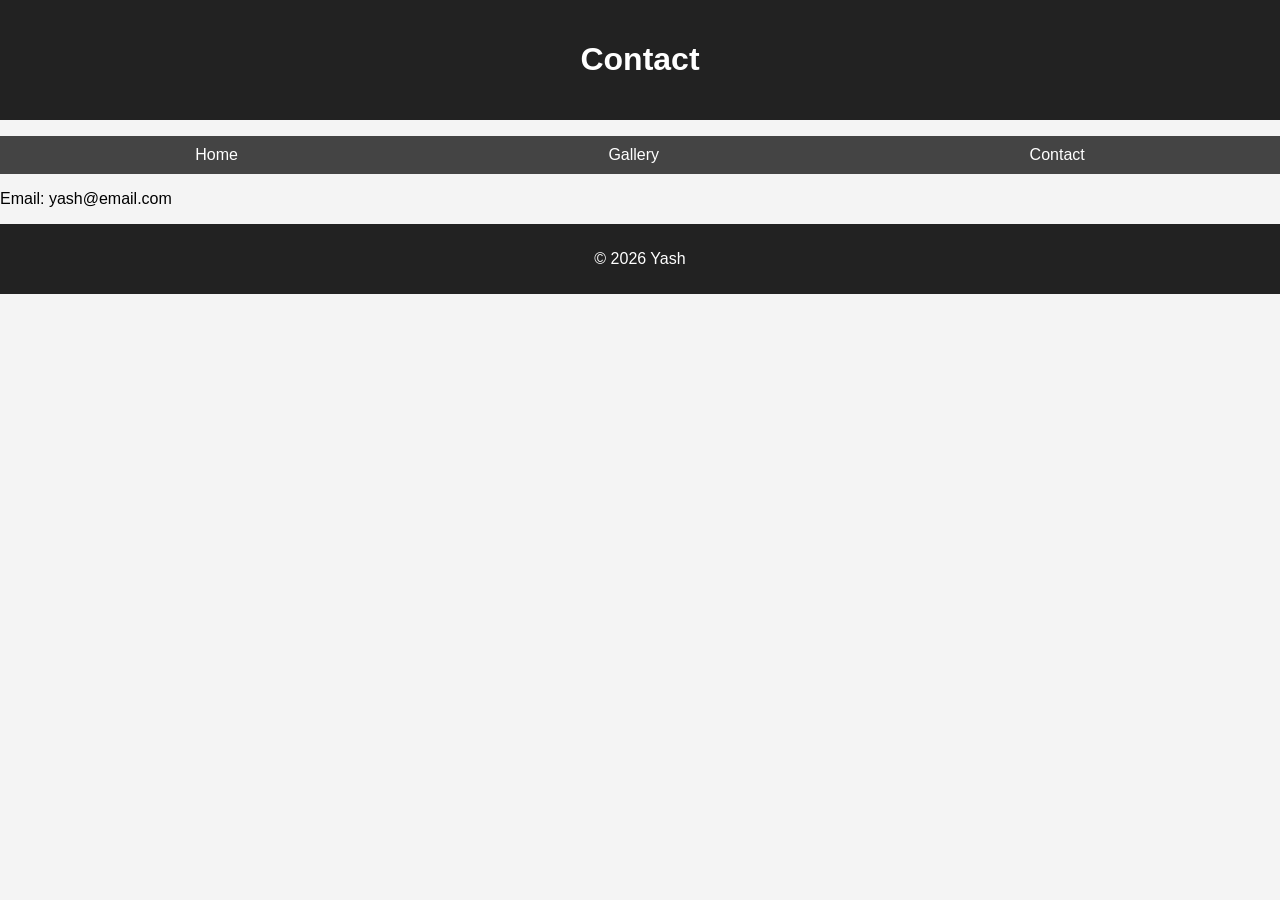
<file: contact.html>
<!doctype html>
<html lang="en">
  <head>
    <meta charset="UTF-8" />
    <title>Contact</title>
    <link rel="stylesheet" href="style.css" />
  </head>
  <body>
    <a href="#main" class="skip-link">Skip to Main Content</a>

    <header>
      <h1>Contact</h1>
    </header>

    <nav>
      <ul class="nav-flex">
        <li><a href="index.html">Home</a></li>
        <li><a href="gallery.html">Gallery</a></li>
        <li><a href="contact.html">Contact</a></li>
      </ul>
    </nav>

    <main id="main">
      <p>Email: yash@email.com</p>
    </main>

    <footer>
      <p>© 2026 Yash</p>
    </footer>
  </body>
</html>
</file>
<file: style.css>
body {
  font-family: Arial;
  margin: 0;
  background: #f4f4f4;
}

/* Skip Link */
.skip-link {
  position: absolute;
  top: -40px;
  left: 10px;
  background: black;
  color: white;
  padding: 8px;
}

.skip-link:focus {
  top: 10px;
}

/* Header */
header {
  background: #222;
  color: white;
  text-align: center;
  padding: 20px;
}

/* NAV (Flex) */
.nav-flex {
  display: flex;
  justify-content: space-around;
  background: #444;
  padding: 10px;
  list-style: none;
}

.nav-flex a {
  color: white;
  text-decoration: none;
}

/* Hover effect */
.nav-flex a:hover {
  color: #00adb5;
  transform: scale(1.1);
  transition: 0.3s;
}

/* GRID */
.grid {
  display: grid;
  grid-template-columns: repeat(2, 1fr);
  gap: 15px;
  padding: 20px;
}

/* FLEX */
.flex {
  display: flex;
  flex-wrap: wrap;
  gap: 15px;
  justify-content: center;
}

/* Images (Box Model) */
img {
  border: 3px solid #333;
  padding: 5px;
  border-radius: 10px;
}

/* nth-child */
.flex img:nth-child(even) {
  border-radius: 50%;
}

/* Footer */
footer {
  background: #222;
  color: white;
  text-align: center;
  padding: 10px;
}
</file>
